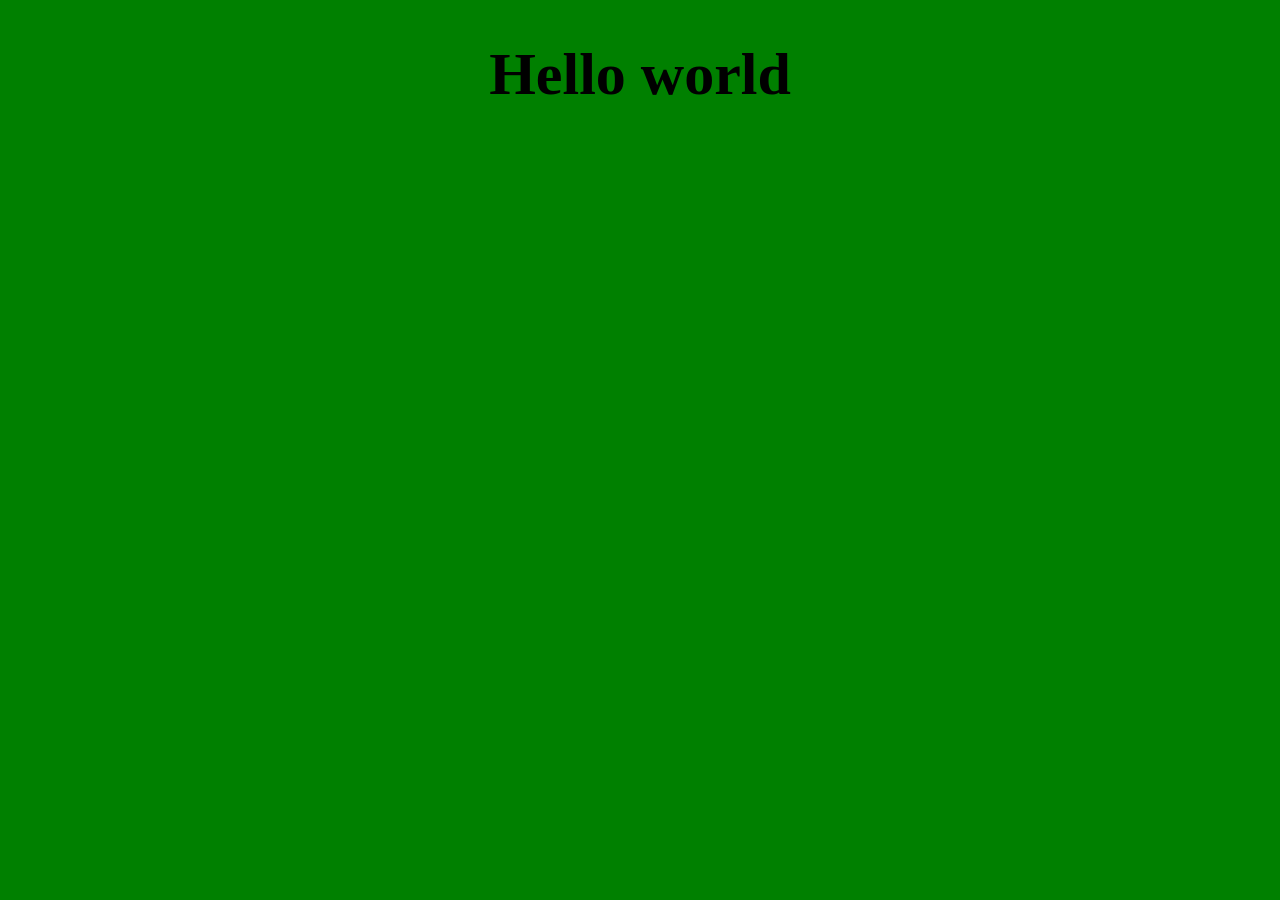
<file: index.html>
<!DOCTYPE html>
<html>
<head>
	<meta charset="utf-8">
	<meta name="viewport" content="width=device-width, initial-scale=1">
	<link rel="stylesheet" type="text/css" href="style.css">
	<title>media query</title>
</head>
<body>
	<h1>Hello world</h1>

</body>
</html>
</file>
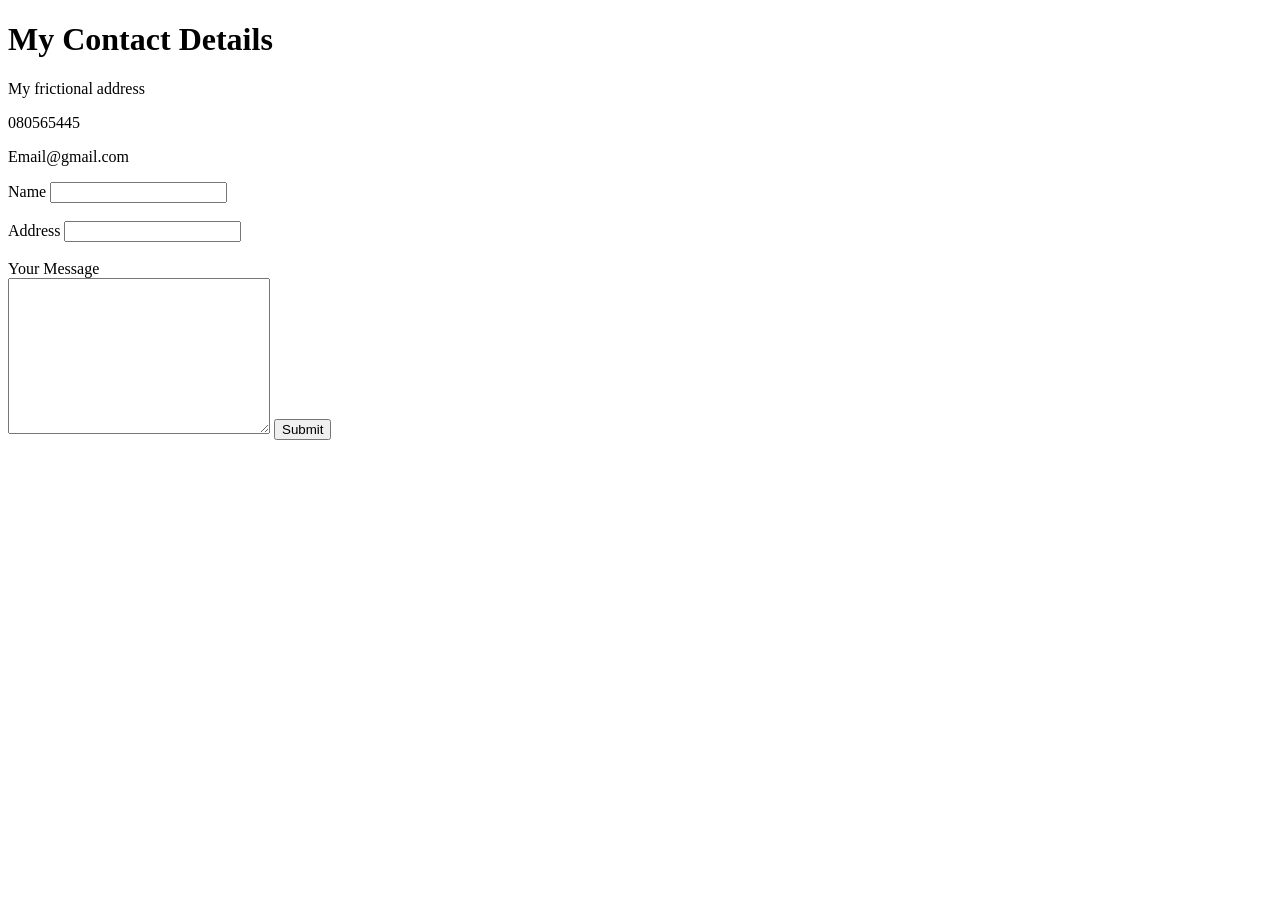
<file: contact.html>
<!DOCTYPE html>
<html lang="en" dir="ltr">
  <head>
    <meta charset="utf-8">
    <title>contact us</title>
  </head>
  <body>
  <h1>My Contact Details</h1>
  <p>My frictional address</p>
  <p>080565445</p>
  <p>Email@gmail.com</p>

<form  action="pranaysingh3526@gmail.com" method="post" enctype="text/plain">


  <label>Name</label>
  <input type="text" name="your Name" value=""><br><br>

  <label>Address</label>
  <input type="text" name="your address" value=""><br><br>
  <label>Your Message</label><br>
  <textarea name="your Message" rows="10" cols="30"></textarea>


  <input type="submit" name="" value="Submit">

  </form>

  </body>
</html>
</file>
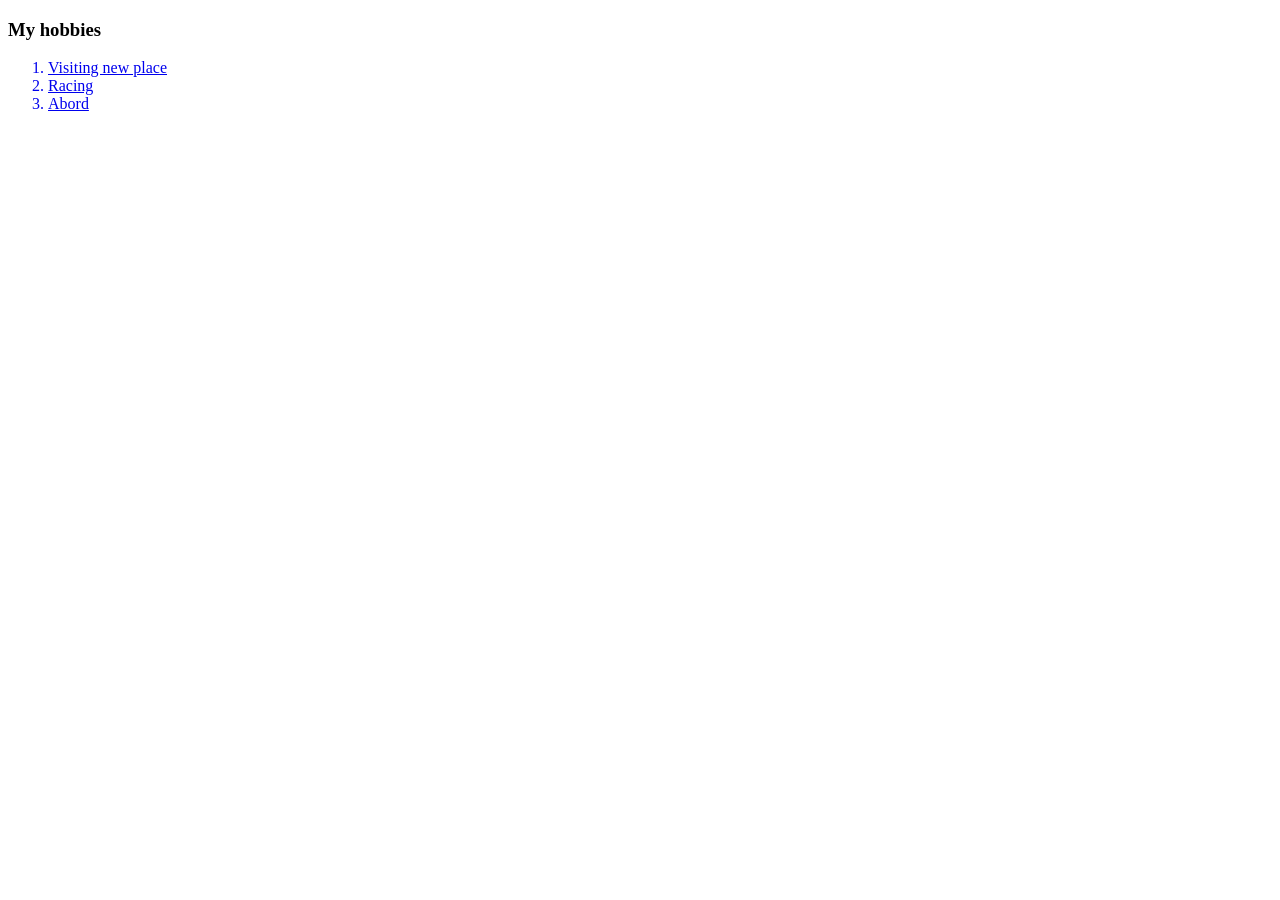
<file: hobbey.html>
<!DOCTYPE html>
<html lang="en" dir="ltr">
  <head>
    <meta charset="utf-8">
    <title>my hobbey</title>
  </head>
  <body>

    <h3>My hobbies</h3>
    <ol>
    <a href="https://nepaltraveller.com/sidetrack/jewel-trek-customised-treks-for-travellers">  <li>Visiting new place</li></a>
    <a href="https://autolife.com.np/fully-faired-sport-bikes-in-nepal/"><li>Racing</li></a>
      <a href="https://www.iesabroad.org/study-abroad"><li>Abord</li>
    </ol>

  </body>
</html>
</file>
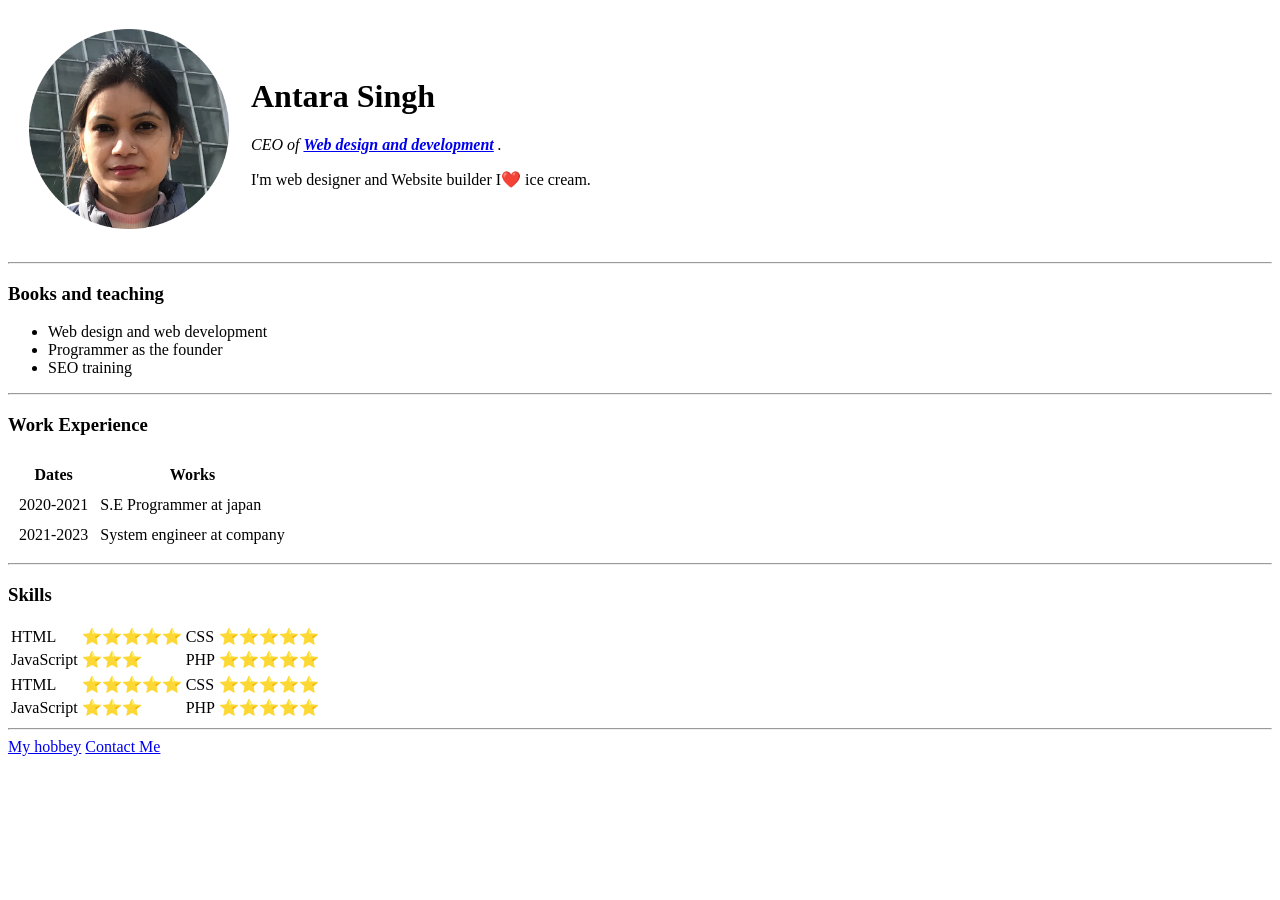
<file: index.html.html>
<!DOCTYPE html>
<html lang="en" dir="ltr">
  <head>
    <meta charset="utf-8">
    <title>💚Pranay apersonsl Site</title>
  </head>
  <body>

    <table cellspacing="20">
      <td><img src="images/antara.png"width="200px"height="200px" alt="Antara profile pic"></td>
      <td><h1>Antara Singh</h1>
      <p><em>CEO of <strong><a href="https://www.facebook.com/pranay.singh.73997">Web design and development</a> </strong>.</em></p>
      <p>I'm web designer and Website builder I❤️ ice cream.</p></td>
    </table>


    <hr>
    <h3>Books and teaching</h3>
    <ul>
      <li>Web design and web development</li>
      <li>Programmer as the founder </li>
      <li>SEO  training</li>
    </ul>
    <hr>

    <h3>Work Experience</h3>

     <table cellspacing="10">
       <thead>
         <tr>
           <th>Dates</th>
           <th>Works</th>
         </tr>
       </thead>
       <tbody>
         <tr>
           <td>2020-2021</td>
           <td>S.E Programmer at japan</td>

         </tr>
         <tr>
           <td>2021-2023</td>
           <td>System engineer at company</td>
         </tr>

       </tbody>


     </table>
     <hr>

 <h3>Skills</h3>

           <table>
             <tr>
             <td>HTML</td>
             <td>⭐⭐⭐⭐⭐</td>
             <td>CSS</td>
             <td>⭐⭐⭐⭐⭐</td>
             </tr>

             <tr>
               <td>JavaScript</td>
               <td>⭐⭐⭐</td>
               <td>PHP</td>
               <td>⭐⭐⭐⭐⭐</td>
             </tr>

           </table>



     <table cellspacing"10">
       <tr>
       <td>HTML</td>
       <td>⭐⭐⭐⭐⭐</td>
       <td>CSS</td>
       <td>⭐⭐⭐⭐⭐</td>
       </tr>

       <tr>
         <td>JavaScript</td>
         <td>⭐⭐⭐</td>
         <td>PHP</td>
         <td>⭐⭐⭐⭐⭐</td>
       </tr>

     </table>


     <hr>
     <a href="hobbey.html">My hobbey</a>
     <a href="contact.html">Contact Me</a>

  </body>
</html>
</file>
<file: style.css>
body
{
	background-color: grey;
}
h1
{
	font-size: 200px;
	text-align: center;
}


@media (min-width:319px) and (max-width:480px){
	body
	{
		background-color: red;
	}
	h1
	{
		font-size: 45px;
	}
}
@media (min-width:480px) and (max-width:1280px){
	body{
		background-color: green;
	}
	h1
	{
		font-size: 60px;
	}

	@media (min-width:1201px) and (min-width:1600px){
		body{
			background-color: blue;
		}
		h1
		{
			font-size: 75px;
		}
	}
</file>
